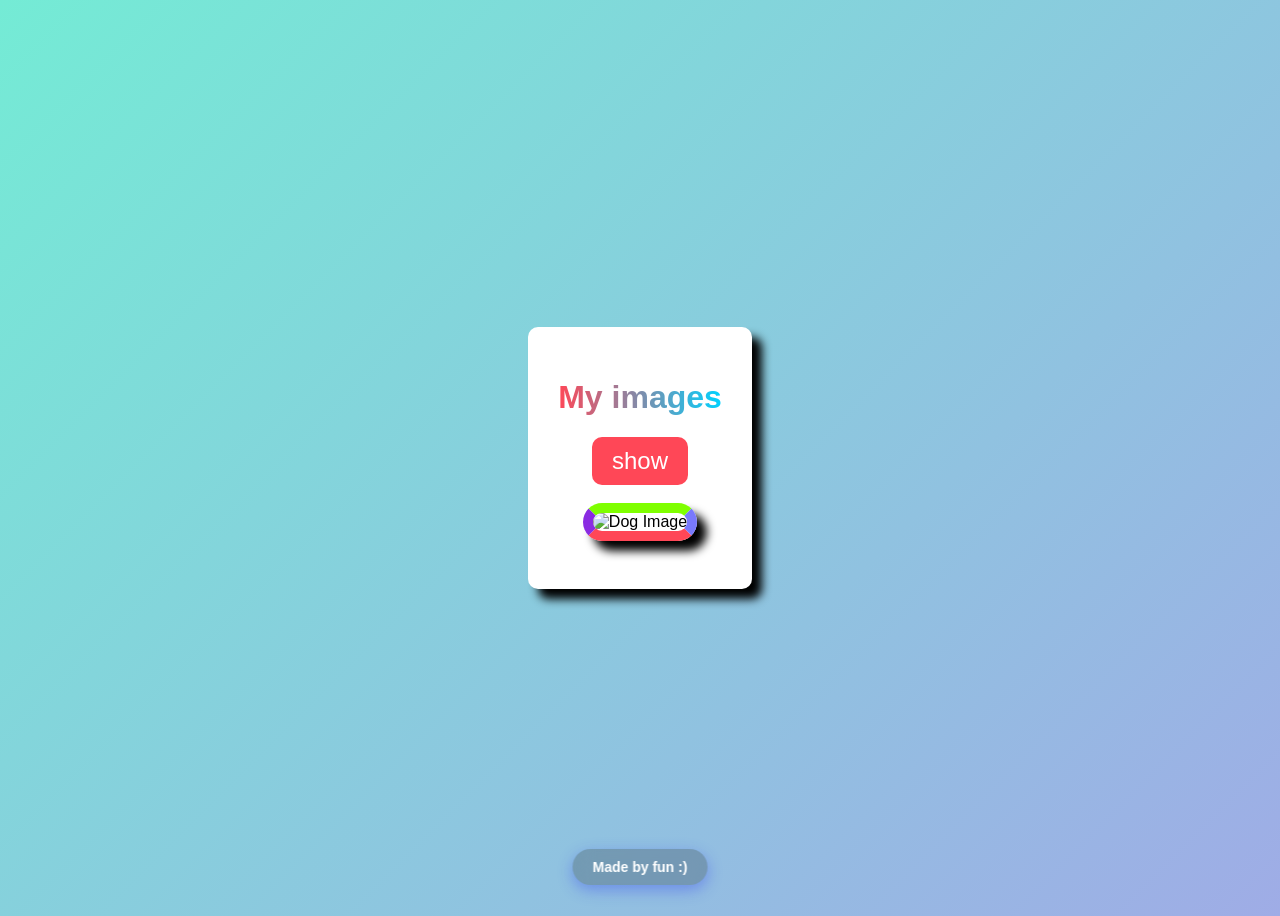
<file: gallery.html>
<!DOCTYPE html>
<html lang="en">

<head>
    <meta charset="UTF-8">
    <meta name="viewport" content="width=device-width, initial-scale=1.0">
    <title>gallery</title>
    <link rel="stylesheet" href="style.css">
    <link rel="shortcut icon"
        href="https://w7.pngwing.com/pngs/339/460/png-transparent-white-dog-dog-puppy-cartoon-dogs-white-cat-like-mammal-animals.png"
        type="image/x-icon">
</head>

<body>
    <div>
        <h1>My images</h1>

        <button id="showbtn">show</button>
        <br><br>

        <img id="result" width="300" alt="Dog Image">

        <br><br>
    </div>
    <footer>Made by fun :)</footer>
    <script src="main.js"></script>
</body>

</html>
</file>
<file: style.css>
body {
    font-family: Arial, sans-serif;
    background: linear-gradient(135deg, #74ebd5, #9face6);
    min-height: 100vh;
    display: flex;
    align-items: center;
    justify-content: center;
    text-align: center;
}

div {
    background: white;
    padding: 30px;
    border-radius: 10px;
    box-shadow: 10px 10px 10px rgb(0, 0, 0);
    text-align: center;
}



.changing-text {
    font-weight: bold;
    color: #ff4757;
}

.changing-text::before {
    content: "Dog";
    animation: changetext 6s infinite;
}

@keyframes changetext {
    0% {
        content: "Dog";
        color: aqua;
    }

    25% {
        content: "Cat";
        color: blue;
    }

    50% {
        content: "Rabbit";
        color: blueviolet;
    }

    75% {
        content: "Bird";
        color: chartreuse;
    }

    100% {
        content: "Fish";
        color: crimson;
    }
}

footer {
    position: fixed;
    bottom: 15px;
    left: 50%;
    transform: translateX(-50%);

    background: rgba(0, 0, 0, 0.2);
    backdrop-filter: blur(10px);

    padding: 10px 20px;
    border-radius: 20px;

    color: white;
    font-weight: bold;
    font-size: 14px;

    box-shadow: 0 5px 15px 0 rgba(43, 56, 245, 0.37);

}



img {
    width: 50%;
    border-radius: 20px;
    border-bottom: 10px solid #ff4757;
    border-right: 10px solid rgb(121, 121, 252);
    border-left: 10px solid blueviolet;
    border-top: 10px solid chartreuse;
    box-shadow: 10px 10px 10px rgb(0, 0, 0);
}

h1 {
    background: linear-gradient(90deg, #ff4757, #00d2ff);
    -webkit-background-clip: text;
    -webkit-text-fill-color: transparent;
}

h3 {
    color: white;
    font-size: 1rem;
}

button {
    padding: 10px 20px;
    border-radius: 10px;
    border: none;
    background-color: #ff4757;
    color: white;
    font-size: 1.5rem;
    cursor: pointer;
    transition: all 0.5s ease-in-out;
}

button:hover {
    background-color: #fd8e97;
    color: white;
    font-size: 1.5rem;
    cursor: pointer;
    transform: scale(1.1);
}







#result {
    opacity: 0;
    animation: fadein 0.5s forwards;
}

@keyframes fadein {
    from {
        opacity: 0;
    }

    to {
        opacity: 1;
    }
}
</file>
